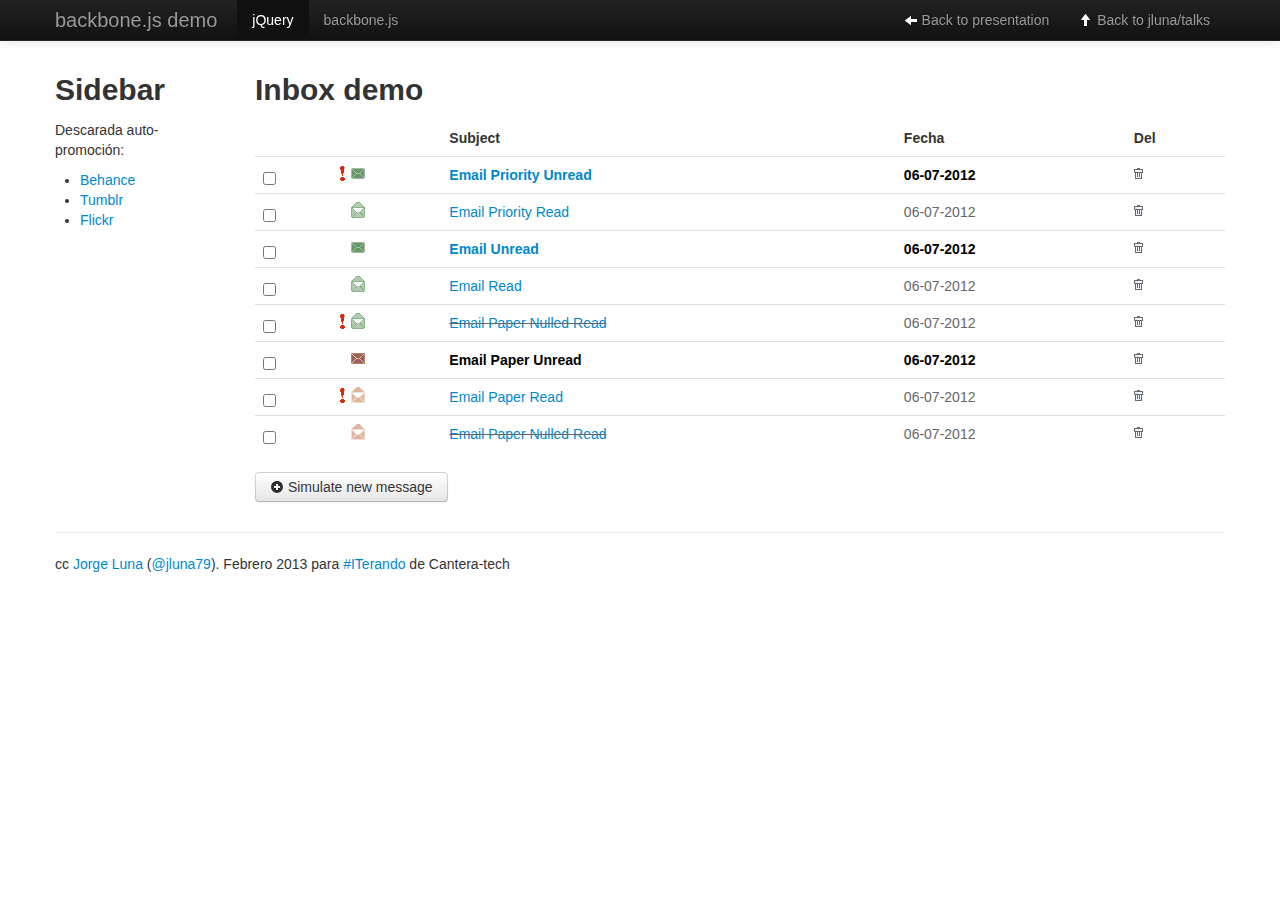
<file: jquery.html>
<!DOCTYPE html>
<!--[if lt IE 7]>      <html class="no-js lt-ie9 lt-ie8 lt-ie7"> <![endif]-->
<!--[if IE 7]>         <html class="no-js lt-ie9 lt-ie8"> <![endif]-->
<!--[if IE 8]>         <html class="no-js lt-ie9"> <![endif]-->
<!--[if gt IE 8]><!--> <html class="no-js"> <!--<![endif]-->
	<head>
		<meta charset="utf-8">
		<meta http-equiv="X-UA-Compatible" content="IE=edge,chrome=1">
		<title>Backbone.js demo por Jorge Luna (@jluna79) - #ITerando</title>
		<meta name="description" content="">
		<meta name="viewport" content="width=device-width">

		<link rel="stylesheet" href="static/css/bootstrap.min.css">
		<style>
			body {
				padding-top: 60px;
				padding-bottom: 40px;
			}
		</style>
		<link rel="stylesheet" href="static/css/bootstrap-responsive.min.css">
		<link rel="stylesheet" href="static/css/inbox.css">

		<script src="static/js/vendor/modernizr-2.6.1-respond-1.1.0.min.js"></script>
	</head>
	<body>
		<!--[if lt IE 7]>
			<p class="chromeframe">You are using an outdated browser. <a href="http://browsehappy.com/">Upgrade your browser today</a> or <a href="http://www.google.com/chromeframe/?redirect=true">install Google Chrome Frame</a> to better experience this site.</p>
		<![endif]-->

		<!-- This code is taken from http://twitter.github.com/bootstrap/examples/hero.html -->

		<div class="navbar navbar-inverse navbar-fixed-top">
			<div class="navbar-inner">
				<div class="container">
					<a class="btn btn-navbar" data-toggle="collapse" data-target=".nav-collapse">
						<span class="icon-bar"></span>
						<span class="icon-bar"></span>
						<span class="icon-bar"></span>
					</a>
					<a class="brand" href="index.html">backbone.js demo</a>
					<div class="nav-collapse collapse">
						<ul class="nav">
							<li class="active"><a href="jquery.html">jQuery</a></li>
							<li><a href="backbone.html">backbone.js</a></li>

                        </ul>

                        <ul class="nav pull-right">
                            <li><a href="http://sandbox.tuerco.com/talks/backbone-away/"><i class="icon-arrow-left icon-white"></i> Back to presentation</a></li>
                            <li><a href="http://sandbox.tuerco.com/talks/"><i class="icon-arrow-up icon-white"></i> Back to jluna/talks</a></li>
                        </ul>
					</div><!--/.nav-collapse -->
				</div>
			</div>
		</div>

		<div class="container">


			<!-- Example row of columns -->
			<div class="row">
				<div class="span2">
					<h2>Sidebar</h2>
					<p>Descarada auto-promoción:</p>
					<ul>
						<li><a href="http://www.behance.net/jluna">Behance</a> </li>
						<li><a href="http://jlunaphoto.tumblr.com">Tumblr</a></li>
						<li><a href="http://www.flickr.com/jluna">Flickr</a></li>
					</ul>
				</div>

				<div class="span10">
					<h2 id="areaName">Inbox demo</h2>
					
					<table class="table" id="inbox">
						<thead>
							<tr>
								<th></th>
								<th></th>
								<th>Subject</th>
								<th>Fecha</th>
								<th>Del</th>
							</tr>
						</thead>
					    <tbody>

					      <tr class="unread priority">
					        <td><input type="checkbox"/></td>
					        <td class="state"><span> </span><a href="#">Click</a></td>
					        <td class="subject"><a href="#" title="Pulse para cambiar de estado">Email Priority Unread</a></td>
					        <td class="date">06-07-2012</td>
					        <td class="trash"><a href="#">Del</a></td>
					      </tr>

					       <tr>
					        <td><input type="checkbox"/></td>
					        <td class="state"><span></span><a href="#">Click</a></td>
					        <td class="subject"><a href="#" title="Pulse para cambiar de estado">Email Priority Read</a></td>
					        <td class="date">06-07-2012</td>
					        <td class="trash"><a href="#">Del</a></td>
					      </tr>

						<tr class="unread">
					        <td><input type="checkbox"/></td>
					        <td class="state"><span></span><a href="#">Click</a></td>
					        <td class="subject"><a href="#" title="Pulse para cambiar de estado">Email Unread</a></td>
					        <td class="date">06-07-2012</td>
					        <td class="trash"><a href="#">Del</a></td>
					      </tr>

					      <tr class="">
					        <td><input type="checkbox"/></td>
					        <td class="state"><span></span><a href="#">Click</a></td>
					        <td class="subject"><a href="#" title="Pulse para cambiar de estado">Email Read</a></td>
					        <td class="date">06-07-2012</td>
					        <td class="trash"><a href="#">Del</a></td>
					      </tr>

						  <tr class="nulled priority">
					        <td><input type="checkbox"/></td>
					        <td class="state"><span></span><a href="#">Click</a></td>
					        <td class="subject"><a href="#" title="Pulse para cambiar de estado">Email Paper Nulled Read</a></td>
					        <td class="date">06-07-2012</td>
					        <td class="trash"><a href="#">Del</a></td>
					      </tr>
						  
						  <tr class="paper unread">
					        <td><input type="checkbox"/></td>
					        <td class="state"><span></span><a href="#">Click</a></td>
					        <td class="subject"<a href="#" title="Pulse para cambiar de estado">Email Paper Unread</a></td>
					        <td class="date">06-07-2012</td>
					        <td class="trash"><a href="#">Del</a></td>
					      </tr>

						  <tr class="paper priority">
					        <td><input type="checkbox"/></td>
					        <td class="state"><span></span><a href="#">Click</a></td>
					        <td class="subject"><a href="#" title="Pulse para cambiar de estado">Email Paper Read</a></td>
					        <td class="date">06-07-2012</td>
					        <td class="trash"><a href="#">Del</a></td>
					      </tr>

						   <tr class="nulled paper">
					        <td><input type="checkbox"/></td>
					        <td class="state"><span></span><a href="#">Click</a></td>
					        <td class="subject"><a href="#" title="Pulse para cambiar de estado">Email Paper Nulled Read</a></td>
					        <td class="date">06-07-2012</td>
					        <td class="trash"><a href="#">Del</a></td>
					      </tr>
						  
						  </tbody>
					  </table>

					<p><a class="btn" href="#" id="addRow"><i class="icon-plus-sign"></i> Simulate new message</a></p>

			   </div>
				
			</div>

			<hr>

			<footer>
                <p>cc <a href="http://webux.tumblr.com">Jorge Luna</a> (<a href="http://www.twitter.com/jluna79">@jluna79</a>). Febrero 2013 para <a href="http://www.cantera-tech.com/iterando">#ITerando</a> de Cantera-tech </p>
			</footer>

		</div> <!-- /container -->

		<script src="//ajax.googleapis.com/ajax/libs/jquery/1.8.2/jquery.min.js"></script>
		<script>window.jQuery || document.write('<script src="static/js/vendor/jquery-1.8.2.min.js"><\/script>')</script>

		<script src="static/js/vendor/bootstrap.min.js"></script>

		<script src="static/js/jq-inbox.js"></script>

        <script type="text/javascript">

          var _gaq = _gaq || [];
          _gaq.push(['_setAccount', 'UA-36224628-1']);
          _gaq.push(['_trackPageview']);

          (function() {
            var ga = document.createElement('script'); ga.type = 'text/javascript'; ga.async = true;
            ga.src = ('https:' == document.location.protocol ? 'https://ssl' : 'http://www') + '.google-analytics.com/ga.js';
            var s = document.getElementsByTagName('script')[0]; s.parentNode.insertBefore(ga, s);
          })();

        </script>
	</body>
</html>
</file>
<file: static/css/inbox.css>
/* GENERIC CONTROLLS */
table {
	width: 550px;
}

td {
	color: #666;
}

/************* READ ME **************************
This texts describes the needed elements and Behavior specific classes used:
 
NEEDED ELEMENTS
 
1) TR for each message
2) Each TR MUST have at least the following table data cell (TD) for displaying elemnents:
	2.1) A "state" cell MUST EXIST and have the "state" class applied. Also, a link that will perform the call for state change must be in place.
		2.1.1) The "state" cell must have a "priority" empty span. This will be used for displaying the priority icon.
	2.2) A "subject" cell MUST EXIST with the class "subject" applied. This will be used for displaying the name of the communication
	2.3) A "trash" cell MUST EXIST for displaying the link (A) that will perform the call for state change

An example of a valid row would be:
      <tr>
        <td><input type="checkbox"/></td>
        <td class="state"><span></span><a href="#">Click</a></td>
        <td class="subject"><a href="#" title="Pulse para cambiar de estado">Email Priority Unread</a></td>
        <td class="date">06-07-2012</td>
        <td class="trash"><a href="#">Del</a></td>
      </tr>

3) All significant classes for state changes will be applied directly to the TR element for each message. The valid classes are:
	3.1) "" (optionally "read"): By default the messages are "read" if no class is given. This will thisplay the proper icon (open envelope)
	3.2) "unread": Messages that have not been read. Will set text in bold and a proper icon (closed envelope)
	3.3) "paper": Used to mark a communicaton as sent by paper. This will display the proper icon (red closed/open envelope depending on status)
	3.4) "priority": Displays the exclamation mark, used for priority messages
	3.5) "nulled: For nulled messages, will strike-trhough the subject text
	
All classes are independent from each other and can be combined (order does not matter). For example a "priority nulled paper unread communication" would be set as:

	<tr class="priority nulled paper unread">
	...
	</tr>

	OPTIONAL 
	* This could be made even more specific by adding a class for the table
	
***********************************************/
/*Unread styles*/
.unread > td {
	font-weight: bold;
	color: #000;
}

/*Priority messages*/
.state span {
	display: block;
	width: 7px;
	height: 16px;
	background:url('../img/inbox-sprites.png') 0 0; /*not priority by default*/
	float: left;
}

.priority .state span {
	 background:url('../img/inbox-sprites.png') 0 16px;
}

/*Nulled messages*/
.nulled .subject {
	text-decoration: line-through;
}

/*=== Read/Unread toggle and left-side controlls (set as unread) when deleted */
.state a,
.read .state a {
	text-indent: -5000px;
	display:block;
	margin-left: 12px;
	width: 14px;
	height: 16px;
	background:url('../img/inbox-sprites.png') -7px 16px; /*electronic read by default*/	
}

.unread .state a,
.deleted .state a {
	background:url('../img/inbox-sprites.png') -7px 0; /*electronic unread*/
}

/*= Same but for paper messages */
.paper .state a ,
.paper.read .state a
{
	background:url('../img/inbox-sprites.png') -21px 16px; /* paper read by default*/	
}

.paper.unread .state a,
.deleted.paper .state a {
	background:url('../img/inbox-sprites.png') -21px 0; /* paper unread*/
}

/*=== Move to trash toggle and right-side controlls (set as read) when deleted */
.trash a {
	text-indent: -5000px;
	display: block;
	width: 14px;
	height: 16px;
	background:url('../img/inbox-sprites.png') -35px 0; /*electronic read by default*/
}

/* Changes in state after deleted */
.deleted .trash a{
	background:url('../img/inbox-sprites.png') -7px 16px; /*electronic read*/
}

.deleted.paper .trash a{
	background:url('../img/inbox-sprites.png') -21px 16px; /* paper read by default*/	
}
</file>
